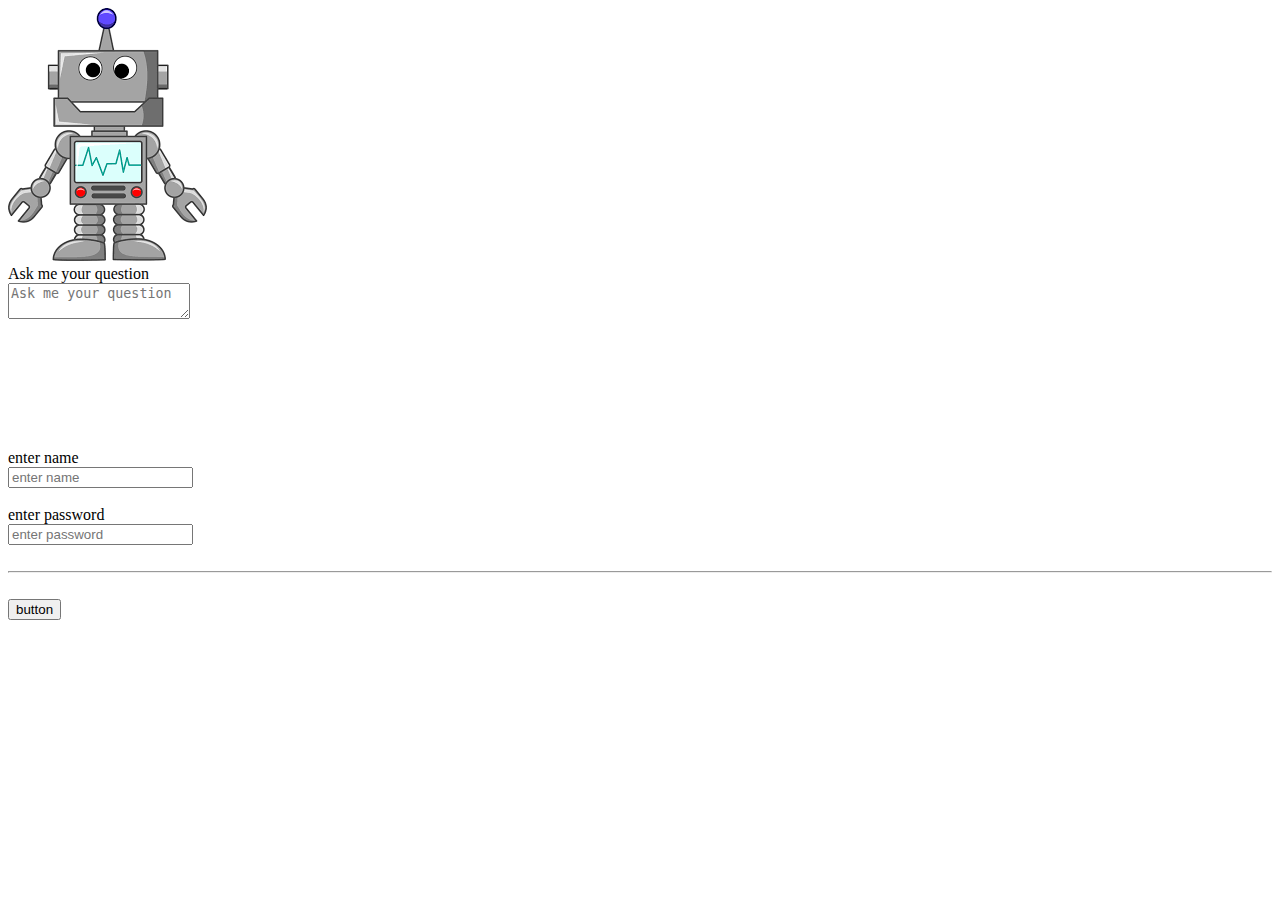
<file: karevor_updated/robot/index.html>
<!doctype html>
<html>
<head>
   
    <title>robot</title>
<style>
#showAnswer{
display:none;
}





</style>
</head>
<body>
    
    

<div id="questionDiv">
	<img src="ro.png">
<form>
        <label>Ask me your question<br />
        <textarea placeholder="Ask me your question"></textarea>
		        </label>
				 </form>
</div>
<div id="showAnswer">
	<img src="robot.gif">
	<h2>the answer is:</h2>
	<h3 id="answer"></h3>
</div>

   
    <br />
    <br />
    <br />
    <br />
    <br />
    <br />
<br />
    <form>
<label>enter name <br />
    <input type="text" name="names" placeholder="enter name">
</label>
        <br />
		<br>
         <label>enter password  <br />
            <input type="password" name="password" id="password" placeholder="enter password">
        </label>



    </form >
	<br>
	<hr>
	<br>
    
    <input onclick="show()" id="lo" type="submit" value="button">
       
<br>


 <script> 

	
	
var show=function(){
	var hiddenDiv= document.getElementById("showAnswer");
	
	var answer = document.getElementById("answer");
	 var password = document.getElementById("password").value;
	 answer.innerHTML = password;
	 document.getElementById("questionDiv").style.display = "none";
	 hiddenDiv.style.display="block";
		
	};
	
	
	
	
	
	
	
	
	
	
	
	</script>
</body>
</html>
</file>
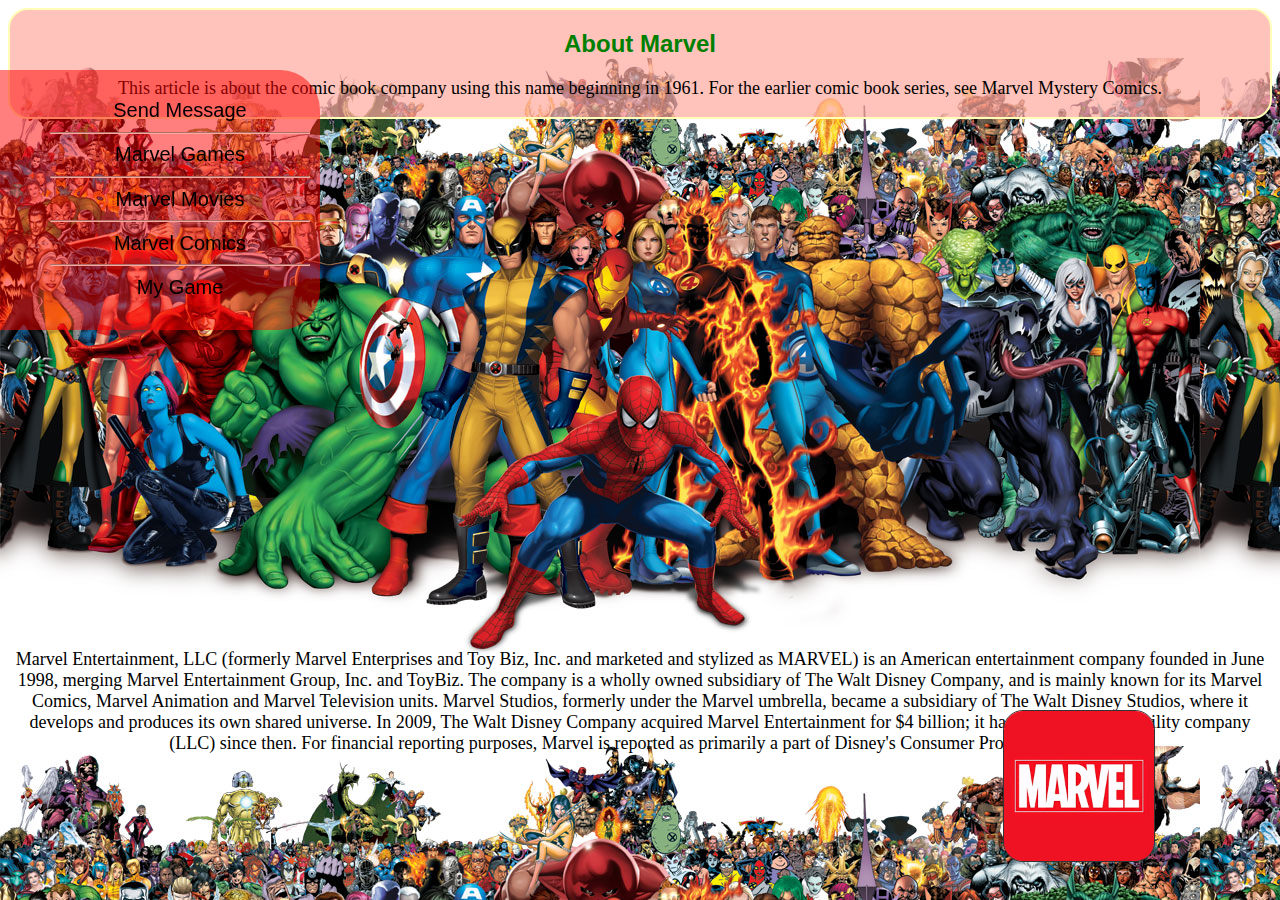
<file: karevor_updated/Net.html>
<!DOCTYPE html>
<html>
<head>
<title>Marvel</title>
<link rel="stylesheet" type="text/css"href="lol.css">
</head>
<body>



    <main >
<h2> About Marvel</h2>
<span><p > This article is about the comic book company using this name beginning in 1961. For the earlier comic book series, see <a class="countries"  target= "_blank" href="https://en.wikipedia.org/wiki/Marvel_Mystery_Comics" tager="-blank">Marvel Mystery Comics.</a></p></span>
</main>
<span class="image">
<img src="mar.png" >
</span>


<div class="lo">


    <big>

<p class="levon">Marvel Entertainment, LLC (formerly Marvel Enterprises and Toy Biz, Inc. and marketed and stylized as MARVEL) is an American entertainment company founded in June 1998, merging Marvel Entertainment Group, Inc. and ToyBiz. The company is a wholly owned subsidiary of The Walt Disney Company, and is mainly known for its Marvel Comics, Marvel Animation and Marvel Television units. Marvel Studios, formerly under the Marvel umbrella, became a subsidiary of The Walt Disney Studios, where it develops and produces its own shared universe.

In 2009, The Walt Disney Company acquired Marvel Entertainment for $4 billion; it has been a limited liability company (LLC) since then. For financial reporting purposes, Marvel is reported as primarily a part of Disney's Consumer Products segment.</p>
        </div>
  <br>
  <br>
  <br>
  <br>
  <br>
       
    <nav>
        <ul style="list-style-type:none">
            <li><a href="New%20Microsoft%20Word%20Document.html" target="blank"> Send Message</a></li>
            <hr />
            <li><a href="http://marvel.com/games" target="_blank"> Marvel Games</a></li>
            <hr>
            <li><a href="http://marvel.com/movies/" target="_blank"> Marvel Movies</a></li>
            <hr>
            <li><a href="http://marvel.com/comics" target="_blank"> Marvel Comics</a></li>
            <hr
            <li><a href="robot/index.html" target="blank">My Game</a></li>
        </ul>

    </nav>    

    


</body>
</html>
</file>
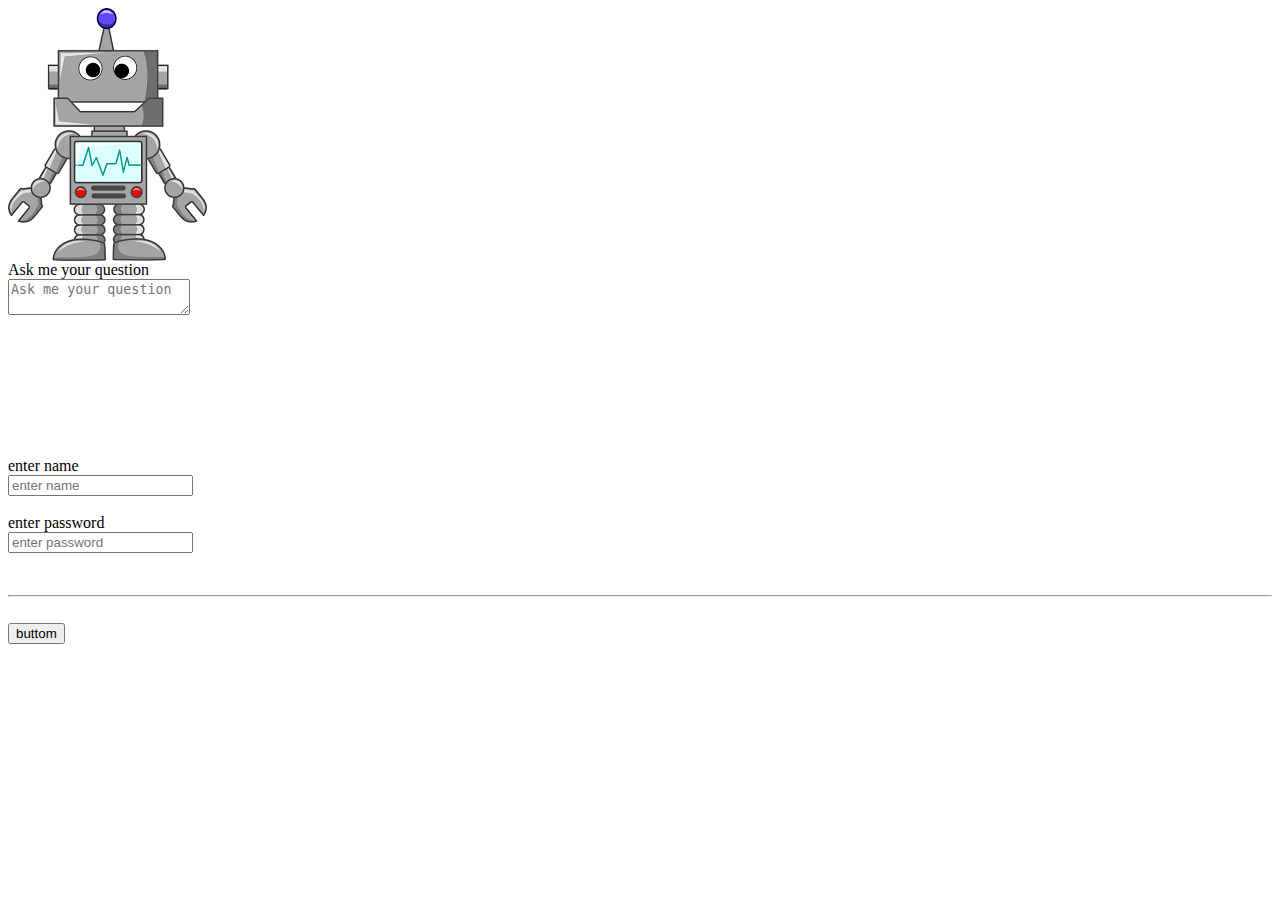
<file: karevor_updated/robot/New Microsoft Word Document (2).html>
<html>
<head>
   
    <title>robot</title>
<style>
#showAnswer{
display:none;
}





</style>
</head>
<body>
    <img src="ro.png">
    <form>

<div id="questionDiv">
        <label>Ask me your question<br />
        <textarea placeholder="Ask me your question"></textarea>
</div>
<div id="showAnswer">
<img src="robot.gif">
<h2>the aswer is:</h2>
<h3 id="answer"></h3>
</div>
        </label>
    </form>
    <br />
    <br />
    <br />
    <br />
    <br />
    <br />
<br />
    <form>
<label>enter name <br />
    <input type="text" name="names" placeholder="enter name">
</label>
        <br />
		<br>
         <label>enter password  <br />
            <input type="password" name="password" id="password" placeholder="enter password">
        </label>



    </form >
	<br>
	<hr>
	<br>
    <form >
    <input onclick="show()" id="lo" type="submit" value="buttom">
        </form>
<br>


 <script> 

	
	
	var show=function(){
		var hiddenDiv= document.getElementById("showAnswer");
	
		var answer = document.getElementById("answer");
	  var password = document.getElementById("password").value;
	  answer.innerHTML = password;
	  document.getElementById("questionDiv").style.display = "none";
	  hiddenDiv.style.display="block";
	
	
	
	
	
	};
	
	
	
	
	
	
	
	
	
	
	
	</script>
</body>
</html>
</file>
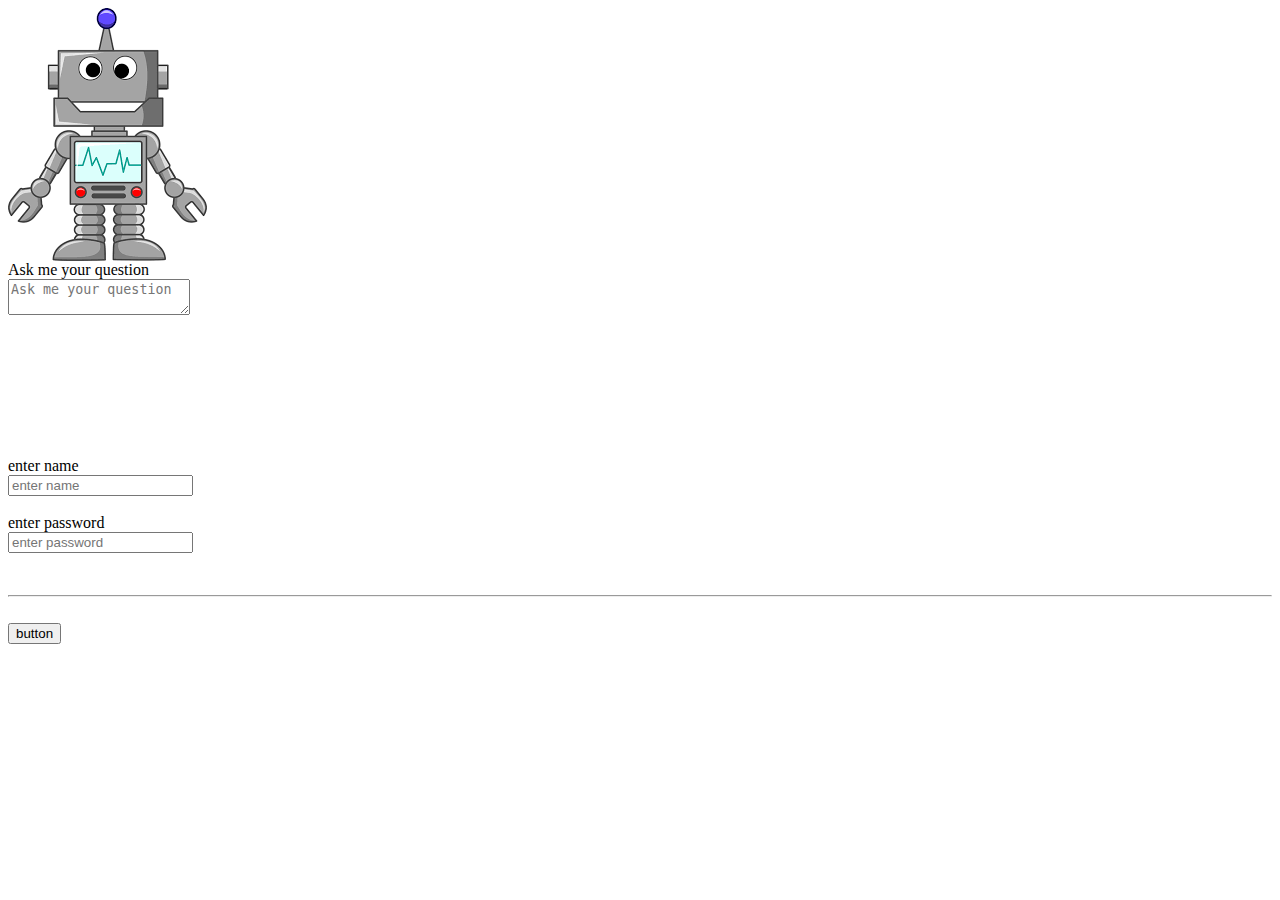
<file: karevor_updated/robot/New Microsoft Word Document.html>
<html>
<head>
   
    <title>robot</title>
<style>
#showAnswer{
display:none;
}





</style>
</head>
<body>
    <img src="ro.png">
    

<div id="questionDiv">
<form>
        <label>Ask me your question<br />
        <textarea placeholder="Ask me your question"></textarea>
		        </label>
				 </form>
</div>
<div id="showAnswer">
	<img src="robot.gif">
	<h2>the answer is:</h2>
	<h3 id="answer"></h3>
</div>

   
    <br />
    <br />
    <br />
    <br />
    <br />
    <br />
<br />
    <form>
<label>enter name <br />
    <input type="text" name="names" placeholder="enter name">
</label>
        <br />
		<br>
         <label>enter password  <br />
            <input type="password" name="password" id="password" placeholder="enter password">
        </label>



    </form >
	<br>
	<hr>
	<br>
    
    <input onclick="show()" id="lo" type="submit" value="button" >
       
<br>


 <script> 

	
	
var show=function(){
	var hiddenDiv= document.getElementById("showAnswer");
	
	var answer = document.getElementById("answer");
	 var password = document.getElementById("password").value;
	 answer.innerHTML = password;
	 document.getElementById("questionDiv").style.display = "none";
	 hiddenDiv.style.display="block";
		
	};
	
	
	
	
	
	
	
	
	
	
	
	</script>
</body>
</html>
</file>
<file: karevor_updated/lol.css>
body {
    background-image: url("lol.png");
    text-align: center;
}
#levon{
    margin:3px;
    
}
nav {
    float: left;
    z-index: avto;
    position: fixed;
    left: 0;
    top: 70px;
    background-color: rgba(255,0,0,0.5);
    width: 300px;
    height: 240px;
    border-top-right-radius: 40px;
    border-bottom-right-radius: 40px;
    padding: 10px;
}

    nav a {
        text-decoration: none;
        color: #ffffb8;
        font-family: Arial;
        font-size: 20px;
        padding: 10px;
    }

        nav a :hover {
            color: # ffa99e;
        }

hr {
    border-color: #ffa99e;
}

main {
    background-color: rgba(255,169,158, 0.7);
    border: 2px solid #ffffb8;
    border-radius: 20px;
}

    main span {
        height: 200px;
        width: 400px;
    }

    main img {
        position: relative;
        left: 400px;
        z-index: 5;
        height: 150px;
        width: 100px;
        border-top-left-radius: 40px;
        border-bottom-left-radius: 40px;
    }
.image{position: relative; height: 5px; 
     position: absolute; right: 140px; bottom: 180px; 
}
.lo{
    margin-top:530px;
   
}
#countrydiv {
    background-color: rgba(255,255,184, 0.8);
}

span {
    margin-bottom: 20px;
}
p {
    font-size: 18px;
}
a:link{
            text-decoration:none;
            color:black;
           
        }

a:hover {
    text-decoration: underline;
    color: green;
    
}
h2 {
    background-image: url("");
    font-family: arial;
    color: #008000;
}



img {
    height: 150px;
    width: 150px;
    float: centar;
    margin: 10%;
    border: 1px solid #333;
    border-radius: 20px;
}

#foot {
    height: 360px;
    margin: 10px;
    background-repeat: no-repea;
}

#footspan {
    margin-top: 20px;
}

texttarea {
    width: 600px;
    height: 100px;
    border-radius: 20px;
    background-color: #ffa99e;
}

bottum {
    width: 600px;
    height: 40px;
    border: none;
    color: red;
    border-radius: 20px;
    font-family: forte;
    font-size: 17px;
}
</file>
